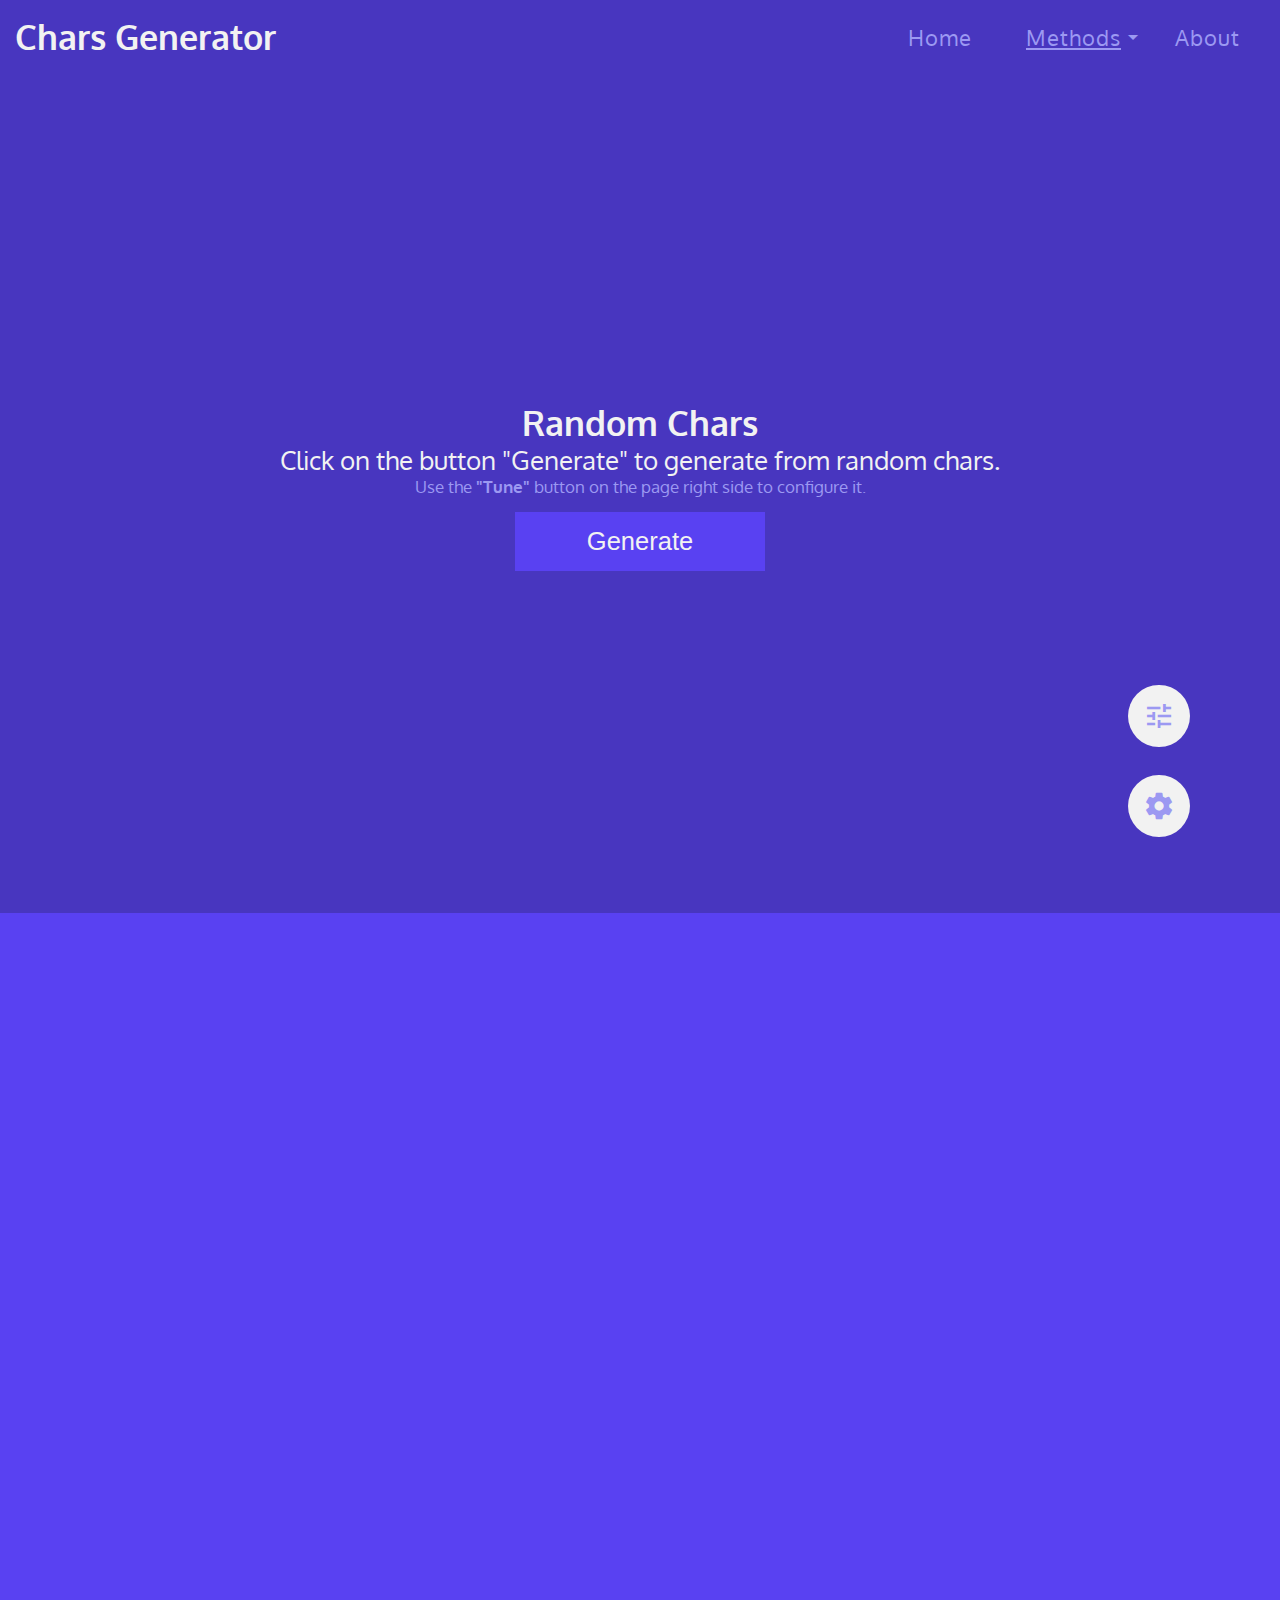
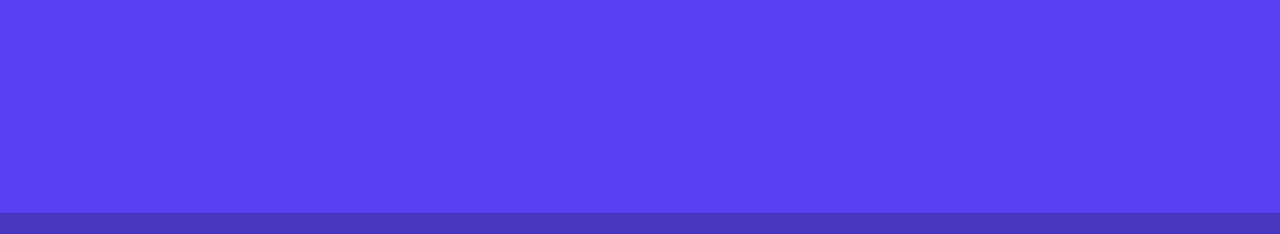
<file: pages/random-chars.html>
<!DOCTYPE html> 
<html>
    <head>
        
        <title>Random Chars | vinicius-goncalves.com</title>
        
        <meta charset="utf-8">
        <meta name="robots" content="follow, index">
        <meta name="view" content="width=device-width, initial-scale=1.0">
        <meta name="keywords" content="password, chars, generator">
        <meta name="author" content="github@vinicius-goncalves">

        <link href="../style/random-chars.css" rel="stylesheet alternative" type="text/css">
        <link href="../style/main-style.css" rel="stylesheet" type="text/css">
        <link href="https://fonts.googleapis.com/icon?family=Material+Icons" rel="stylesheet">

        <script src="../js/webcomponents/custom-elements.js" type="module" defer></script>
        <script src="../js/methods/random-chars.js" type="module" defer></script>
        <script src="../js/templates.js" type="module" defer></script>
        <script src="../js/app.js" type="module" defer></script>

        <style>

            [data-custom-menu] li {
                display: flex;
                justify-content: center;
                align-items: center;
            }

            [data-custom-menu] li span {
                margin: 0 10px;
            }

        </style>

    </head>
    <body>

        <aside>

            <div data-js="popup">
                <menu data-popup="language" style="display: none;">
                    <li data-language="en-US"><img src="../images/flags/us.png"></li>
                    <li data-language="pt-BR"><img src="../images/flags/br.png"></li>
                </menu>
            </div>
    
            <div data-custom-menu="settings">
                <menu>
                    <li data-popup-target="language"><i class="material-icons">chevron_left</i><span data-id-language="language-popup-menu">Language</span></li>
                </menu>
            </div>

            <div data-custom-menu="tune">
                <menu>
                    <li class="checkbox-wrapper">
                        <input data-tune-settings="letters" type="checkbox" checked>
                        <span data-id-language="">Include letters</span>
                    </li>
                    <li class="checkbox-wrapper">
                        <input data-tune-settings="numbers" type="checkbox" checked>
                        <span>Include numbers</span>
                    </li>
                    <li class="checkbox-wrapper">
                        <input data-tune-settings="symbols" type="checkbox" checked>
                        <span>Include symbols</span>
                    </li>
                    <li class="textbox-wrapper">
                        <span>Length</span>
                        <input type="number" value="5" min="1" max="100">
                    </li>
                </menu>
            </div>
        </aside>

        <div class="float-popup-menus">

            <float-popup-menu js-id="settings" name-icon="settings" external-text="Settings for chars generator"     target-custom-menu="settings"></float-popup-menu>
            
            <float-popup-menu js-id="random-chars" name-icon="tune" external-text="Settings for chars generator" target-custom-menu="tune">
            </float-popup-menu>

        </div>

        <header>
            <h1>Chars Generator</h1>
            <nav>
                <a class="nav-link" href="#">Home</a>
                <a class="nav-link curr-page" data-button="methods" href="#">Methods<i class="material-icons icon">arrow_drop_down</i></a>
                <a class="nav-link" href="#">About</a>
            </nav>
        </header>
        <main>

            <section class="description-section-wrapper">
                <h2 class="title">Random Chars</h2>
                <p class="description">Click on the button "Generate" to generate from random chars.</p>
                <small class="small-description">Use the <strong>"Tune"</strong> button on the page right side to configure it.</small>
                
                <input class="button" data-button="generate" type="button" value="Generate">
                
            </section>


            <section class="output-wrapper">
                <output class="final-result"></output>
            </section>

        </main>
        <footer>
            <p class="footer-description">To see more projects, go to <a class="link" target="_blank" href="https://vinicius-goncalves.com">vinicius-goncalves.com</a> and open the "Projects" section.</p>
        </footer>

        
        <ul>
            <li>
                <span>
                    
                </span>
            </li>
            <span>
                <output></output>
            </span>
        </ul>
        
    </body>
</html>
</file>
<file: style/random-chars.css>
.float-popup-menus float-popup-menu:nth-child(even) {
    margin-bottom: 90px;
}

.output-wrapper {
    min-height: 100vh;
    width: 100%;
    background-color: var(--color1);
    display: flex;
    align-items: center;
    justify-content: center;
    text-align: center;
}

.final-result {
    font-size: 2rem;
    font-family: 'Arial', sans-serif;
    color: var(--color3);
    text-align: center;
    max-width: 65%;
    word-wrap: break-word;
    overflow: hidden;
}
</file>
<file: style/main-style.css>
@charset "utf-8";
@import url('https://fonts.googleapis.com/css2?family=Oxygen:wght@300;400;700&display=swap');

* { margin: 0; padding: 0; box-sizing: border-box; }

:root {
    --color0: #391DF2;
    --color1: #5941F2;
    --color2: #4836BF;
    --color3: #9C99F2;
    --color4: #F2F2F2;

    font-size: 17px;

}

/**
 * Global classes
 */

.link {
    color: var(--color4);
}

.show-element {
    opacity: 1 !important;
}

float-popup-menu {
    background-color: var(--color4);
    color: var(--color3);
    border-radius: 50%;
    position: fixed !important;
    bottom: 7%;
    right: 7%;
    cursor: pointer;
    transition: transform 200ms;
    user-select: none;
}

float-popup-menu i {
    font-size: 1.9rem !important;
    padding: 15px;
}

float-popup-menu:hover {
    transform: scale(1.2);
}

.button {
    padding: 15px;
    font-size: 1.5rem;
    background-color: var(--color1);
    color: var(--color4);
    outline: none;
    border: none;
    width: 250px;
    cursor: pointer;
    transition: background-color 200ms;
    margin: 15px;
}

/**
 * Top selectors
 */

[data-custom-menu] {
    background-color: var(--color4);
    color: var(--color2);
    display: none;
    position: absolute;
}

[data-custom-menu] menu {
    list-style: none;
    max-width: inherit;
}

[data-custom-menu] menu li {
    display: flex;
    padding: 10px;
    text-align: center;
    align-items: center;
    justify-content: center;
    width: 250px;
}

[data-popup] {
    background-color: var(--color4);
    position: absolute;
    list-style: none;
    width: 150px;
    text-align: center;
    z-index: 1;
    border: 1px solid var(--color3);
}

[data-popup] li {
    color: var(--color2);
    padding: 10px;
}

[data-popup] li:hover, [data-custom-menu] menu li:hover {
    background-color: var(--color3);
    color: var(--color4);
    cursor: pointer;
}


/**
 * 
 */
body {
    background-color: var(--color2);
    font-family: 'Oxygen';
    color: var(--color4);
}

[data-temp-float-text] {
    position: absolute;
}

header {
    color: var(--color3);
    display: flex;
    align-items: center;
    justify-content: space-between;
    padding: 15px;
}

header h1 {
    color: var(--color4);
}

header .curr-page {
    font-weight: bold;
    text-decoration: underline !important;
}

header .nav-link {
    color: var(--color3);
    font-size: 1.3rem;
    margin: 0 25px;
    text-decoration: none;
    letter-spacing: 1px;
    transition: color 200ms;
    position: relative;
    font-weight: normal;
}

header .nav-link .icon {
    position: absolute;
    top: 50%;
    transform: translateY(-50%);
}

header .nav-link:hover {
    color: var(--color4);
}

main .description-section-wrapper {
    display: flex;
    align-items: center;
    justify-content: center;
    min-height: 90vh;
    flex-direction: column;
    text-align: center;
    max-width: 100vw;
}

.description-section-wrapper {
    max-width: 750px;
    margin: 15px 0;
}

.description-section-wrapper .title {
    font-size: 2rem;
}

.description-section-wrapper .description {
    font-size: 1.5rem;
}

.description-section-wrapper .small-description {
    color: var(--color3);
    font-size: 1rem;
}

.main-description {
    font-size: 2rem;
}

.simple-tutorial {
    font-size: 1.2rem;
    color: var(--color3);
}

footer {
    position: absolute;
    bottom: 10px;
    left: 50%;
    transform: translateX(-50%);
    width: 100%;
    text-align: center;
}

.footer-description {
    font-size: 1.2rem;
    color: var(--color3);
}

@media screen and (max-width: 600px) {
    footer {
        font-size: 1rem;
    }
}

/**
 * Hidden elements
 */
 .main-description, .simple-tutorial, .footer-description {
    opacity: 0;
    transition: opacity 200ms;
}
</file>
